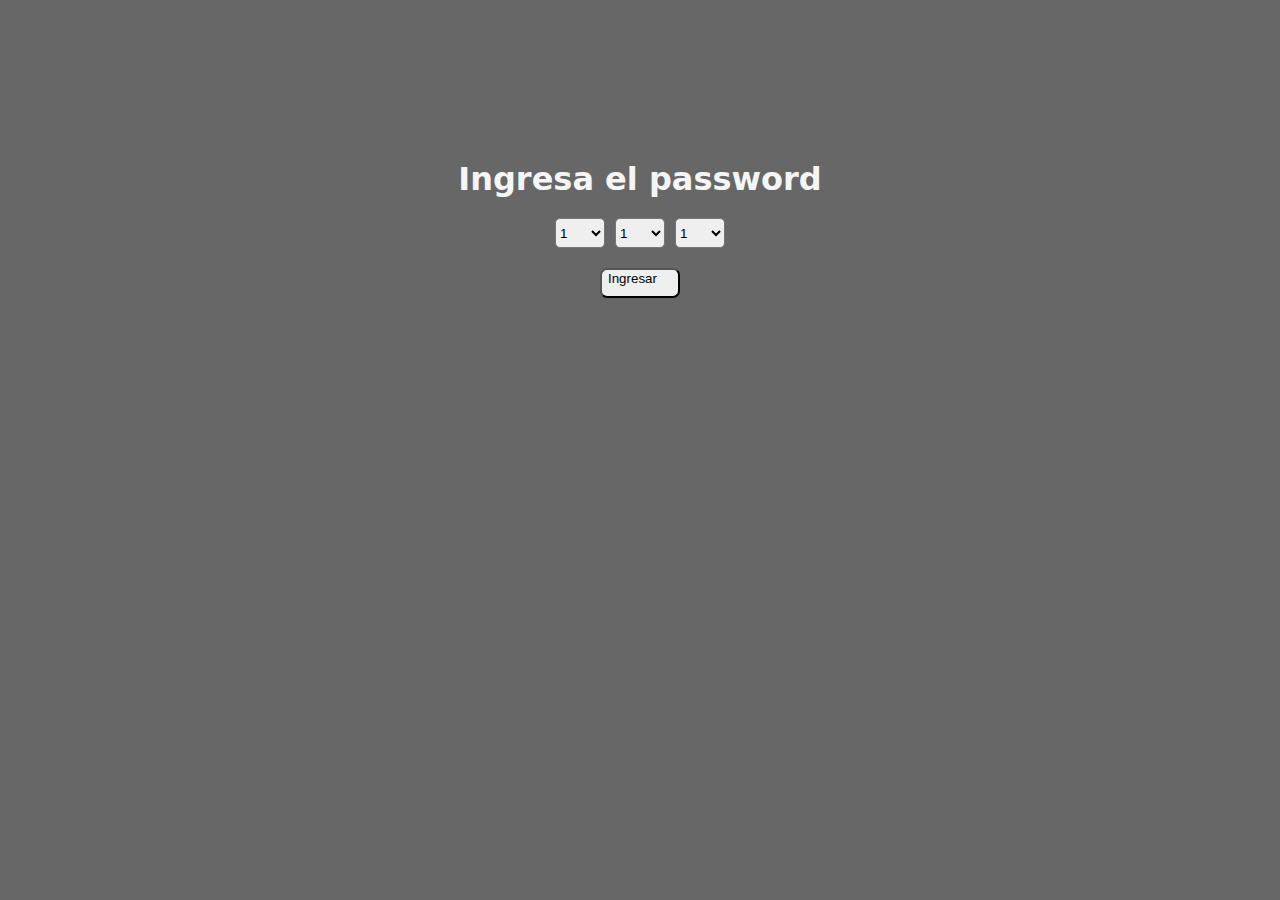
<file: password.html>
<!DOCTYPE html>
<html lang="en">
  <head>
    <meta charset="UTF-8" />
    <meta name="viewport" content="width=device-width, initial-scale=1.0" />
    <title>Verificacion Password</title>
    <link rel="stylesheet" href="./assets/css/style.css" />
  </head>
  <body>
    <h1 class="tit_pass">Ingresa el password</h1>
    <div class="container_select">
      <select class="btn_select" name="sele1" id="select1">
        <option value="1" selected>1</option>
        <option value="2">2</option>
        <option value="3">3</option>
        <option value="4">4</option>
        <option value="5">5</option>
        <option value="6">6</option>
        <option value="7">7</option>
        <option value="8">8</option>
        <option value="9">9</option>
      </select>
      <select class="btn_select" name="sele2" id="select2">
        <option value="1" selected>1</option>
        <option value="2">2</option>
        <option value="3">3</option>
        <option value="4">4</option>
        <option value="5">5</option>
        <option value="6">6</option>
        <option value="7">7</option>
        <option value="8">8</option>
        <option value="9">9</option>
      </select>
      <select class="btn_select" name="sele3" id="select3">
        <option value="1" selected>1</option>
        <option value="2">2</option>
        <option value="3">3</option>
        <option value="4">4</option>
        <option value="5">5</option>
        <option value="6">6</option>
        <option value="7">7</option>
        <option value="8">8</option>
        <option value="9">9</option>
      </select>
    </div>
    <div class="boton_ingresar">
      <button onclick="valida_password()">Ingresar</button>
    </div>

    <p id="res_pass"><strong></strong></p>
    <script src="./assets/js/scrip.js"></script>
  </body>
</html>
</file>
<file: assets/css/style.css>
* {
  margin: 0;
}
/*Configuracion pagina principal (Index.html)*/
body {
  background-color: #676767;
}
.titulo {
  text-align: center;
  color: blanchedalmond;
}
.card {
  color: #333;
  width: 180px;
  height: 270px;
  border-radius: 5px;
  box-shadow: 0px 0px 1px 1px rgba(0, 0, 0, 0.692);
  background: #333;
  padding: 20px;
  display: flex;
  flex-direction: column;
  justify-content: space-between;
  transition: box-shadow 0.2s;
}
.card:hover {
  background: chocolate;
  box-shadow: 6px 2px 19px -3px rgba(0, 0, 0, 0.75);
}
.card button {
  background: yellow;
  color: #333;
  border-radius: 20px;
  padding: 4px 8px;
  cursor: pointer;
}
.card-container {
  display: flex;
  justify-content: space-evenly;
}
/*Fin configuracion pagina principal (Index.html)*/

/*Estilos Ejeccio validacion de Password*/

.container_select {
  display: flex;
  justify-content: center;
  padding: 20px;
  gap: 10px;
}
.btn_select {
  height: 30px;
  width: 50px;
  border-radius: 5px;
}
.tit_pass {
  padding-top: 160px;
  color: whitesmoke;
  text-align: center;
  font-family: system-ui, -apple-system, BlinkMacSystemFont, "Segoe UI", Roboto,
    Oxygen, Ubuntu, Cantarell, "Open Sans", "Helvetica Neue", sans-serif;
}

button {
  display: flex;
  width: 80px;
  height: 30px;
  border-radius: 7px;
}
p {
  padding-top: 80px;
  text-align: center;
  color: whitesmoke;
  font-family: system-ui, -apple-system, BlinkMacSystemFont, "Segoe UI", Roboto,
    Oxygen, Ubuntu, Cantarell, "Open Sans", "Helvetica Neue", sans-serif;
}
.boton_ingresar {
  display: flex;
  justify-content: center;
}
/*Fin Estilos Ejeccio validacion de Password*/
</file>
